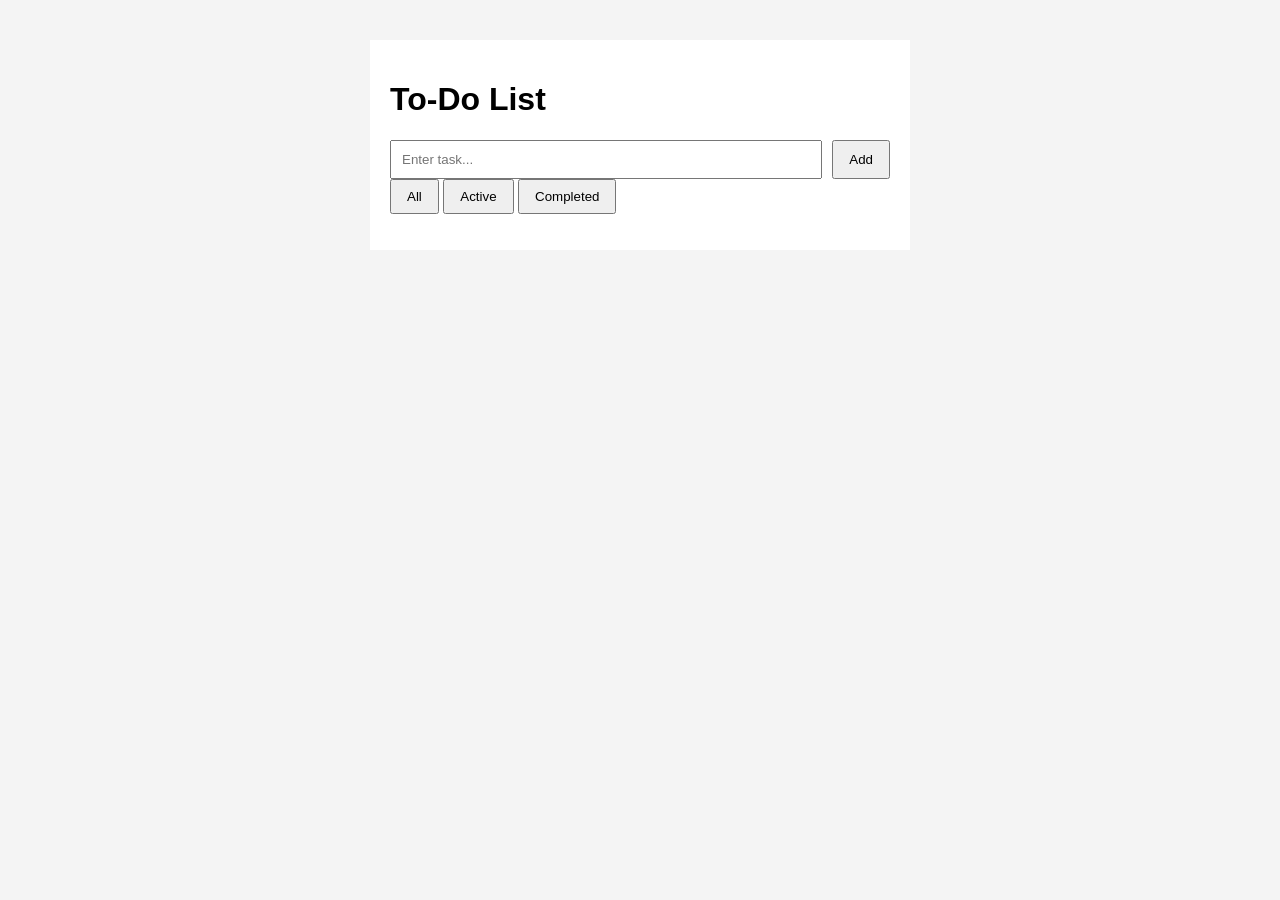
<file: index.html>
<!DOCTYPE html>
<html lang="en">
<head>
    <meta charset="UTF-8">
    <meta name="viewport" content="width=device-width, initial-scale=1.0">
    <title>To-Do List</title>

    <link rel="stylesheet" href="style.css">
</head>
<body>

<div class="container">

    <h1>To-Do List</h1>

    <div class="input-area">
        <input
            type="text"
            id="taskInput"
            placeholder="Enter task..."
        >

        <button id="addBtn">Add</button>
    </div>

    <div class="filters">
        <button data-filter="all">All</button>
        <button data-filter="active">Active</button>
        <button data-filter="completed">Completed</button>
    </div>

    <ul id="taskList"></ul>

</div>

<script src="script.js"></script>

</body>
</html>
</file>
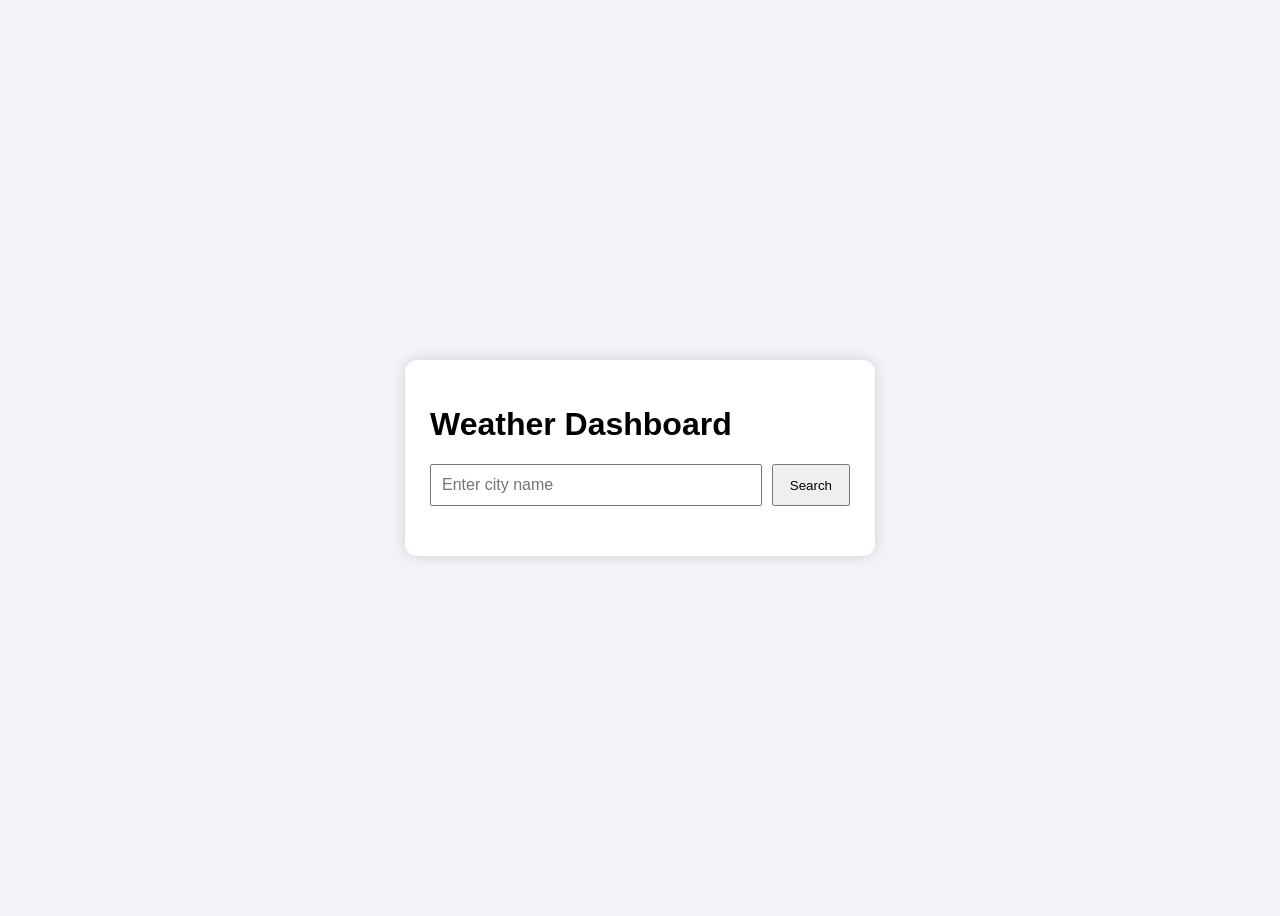
<file: weather-dashboard/index.html>
<!DOCTYPE html>
<html lang="en">
<head>
<meta charset="UTF-8">
<meta name="viewport" content="width=device-width, initial-scale=1.0">
<title>Weather Dashboard</title>
<link rel="stylesheet" href="style.css">
</head>

<body>

<div class="container">

    <h1>Weather Dashboard</h1>

    <div class="search-box">

        <input
            type="text"
            id="cityInput"
            placeholder="Enter city name"
        >

        <button id="searchBtn">
            Search
        </button>

    </div>

    <p id="loading"></p>

    <div id="weatherCard"></div>

</div>

<script src="script.js"></script>

</body>
</html>
</file>
<file: style.css>
body{
    font-family:Arial;
    background:#f4f4f4;
}

.container{
    width:500px;
    margin:40px auto;
    background:white;
    padding:20px;
}

.input-area{
    display:flex;
    gap:10px;
}

input{
    flex:1;
    padding:10px;
}

button{
    cursor:pointer;
    padding:8px 15px;
}

li{
    display:flex;
    justify-content:space-between;
    align-items:center;
    margin:10px 0;
    padding:10px;
    border:1px solid #ddd;
}

.completed span{
    text-decoration:line-through;
    color:gray;
}
</file>
<file: weather-dashboard/style.css>
body{
    font-family:Arial;
    background:#f2f4f8;
    display:flex;
    justify-content:center;
    align-items:center;
    min-height:100vh;
}

.container{
    width:420px;
    background:white;
    padding:25px;
    border-radius:12px;
    box-shadow:0 0 15px rgba(0,0,0,.15);
}

.search-box{
    display:flex;
    gap:10px;
}

input{
    flex:1;
    padding:10px;
    font-size:16px;
}

button{
    padding:10px 16px;
    cursor:pointer;
}

#weatherCard{
    margin-top:25px;
}

img{
    width:80px;
}

.error{
    color:red;
}

.loading{
    color:#0077ff;
}
</file>
